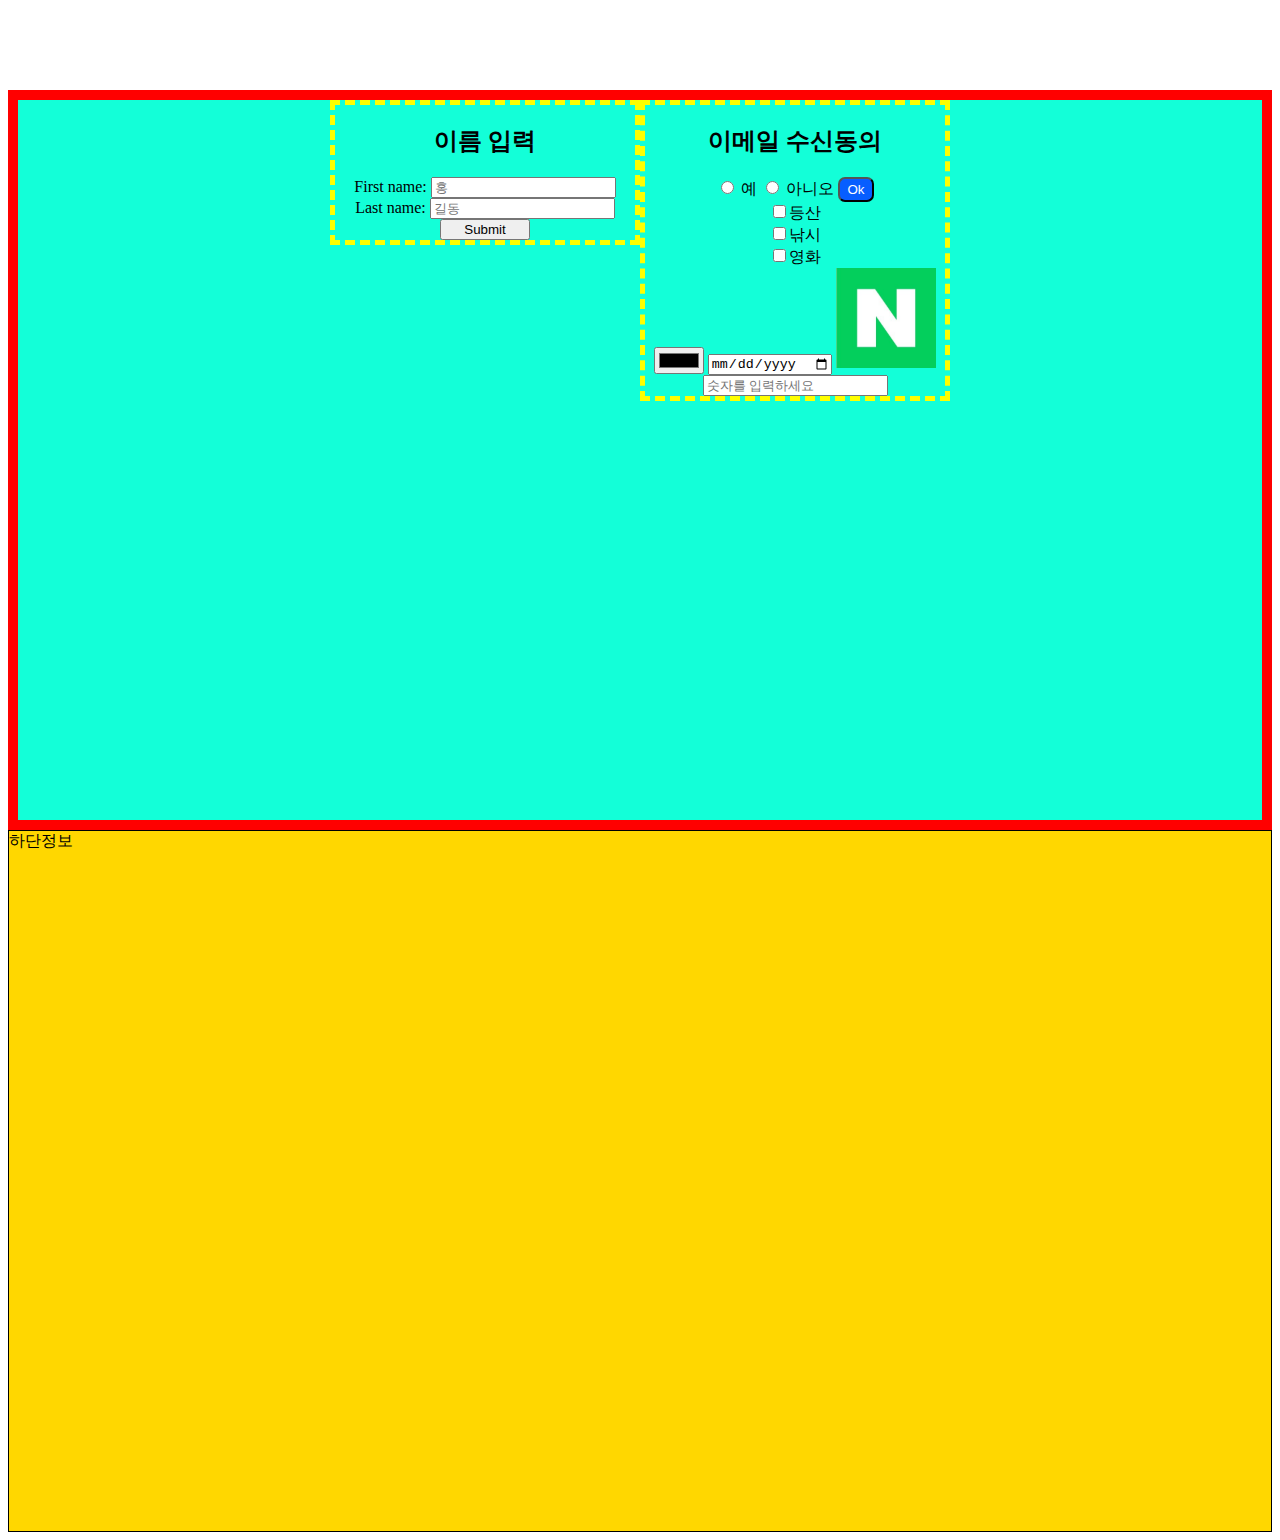
<file: index.html>
<!DOCTYPE html>
<html lang="en">

<head>
    <meta charset="UTF-8">
    <meta name="viewport" content="width=device-width, initial-scale=1.0">
    <title>Document</title>

    <style>
        * {
            transition: 0.3s;
        }

        #layout {
            max-width: 100vw;
            min-width: 300px;
            margin: auto;
            height: 80vh;
            margin-top: 10vh;
            background-color: rgb(19, 255, 216);
            border: 10px solid red;
            display: flex;
            justify-content: center;
            align-items: flex-start;
        }

        #formLayout {
            text-align: center;

        }

        #formLayout label {
            width: 30%;
        }

        form {
            width: 100vw;
            max-width: 300px;
            border: 5px dashed yellow;
            text-align: center;
        }

        #nameSubmit {
            margin: auto;
            display: block;
            width: 30%;
        }


        #emailSubmit {
            border-radius: 7px;
            background: rgb(7, 94, 255);
            color: white;
            padding: 3px 7px;
        }

        #emailSubmit:hover {
            background: rgb(0, 71, 204);
        }

        footer {
            border: 1px solid;
            height: 700px;
            background-color: gold;
        }

        #inputImg {
            width: 100px;
        }

        @media(max-width:550px) {
            #layout {
                flex-direction: column;
            }

            #layour>* {
                width: 100%;
            }
        }

        /* #yellow {
            background: yellow;
            flex: 2;
            
        }

        #yellow:hover {
            background-color: green;
        }

        #blue {
            background: blue;
            flex: 1;
        }

        #blue:hover {
            background-color: red;
        } */
    </style>
</head>

<body>

    <div id="layout">
        <!-- <div id="yellow"></div>
        <div id="blue"></div> -->
        <div id="formLayout">
            <form action="#">
                <h2>이름 입력</h2>
                <label for="fname">First name:</label>
                <input type="text" id="fname" name="fname" placeholder="홍"><br>
                <label for="lname">Last name:</label>
                <input type="text" id="lname" name="lname" placeholder="길동"><br>
                <input id="nameSubmit" type="submit" value="Submit">
            </form>
        </div>
        <main>
            <form action="#">
                <h2>이메일 수신동의</h2>
                <input type="radio" id="agree" name="radioBtn">
                <label for="email">예</label>
                <input type="radio" id="disagree" name="radioBtn">
                <label for="email">아니오</label>
                <input id="emailSubmit" type="submit" value="Ok"><br>
                <input type="checkbox" name="hobby" value="m">등산<br>
                <input type="checkbox" name="hobby" value="f">낚시<br>
                <input type="checkbox" name="hobby" value="v">영화<br>
                <input type="color">
                <input type="date">
                <input id="inputImg" type="image" src="./images/Naver_logo.jpg">
                <input type="number" placeholder="숫자를 입력하세요">
            </form>

        </main>
    </div>
    <footer>
        하단정보
    </footer>

</body>

</html>
</file>
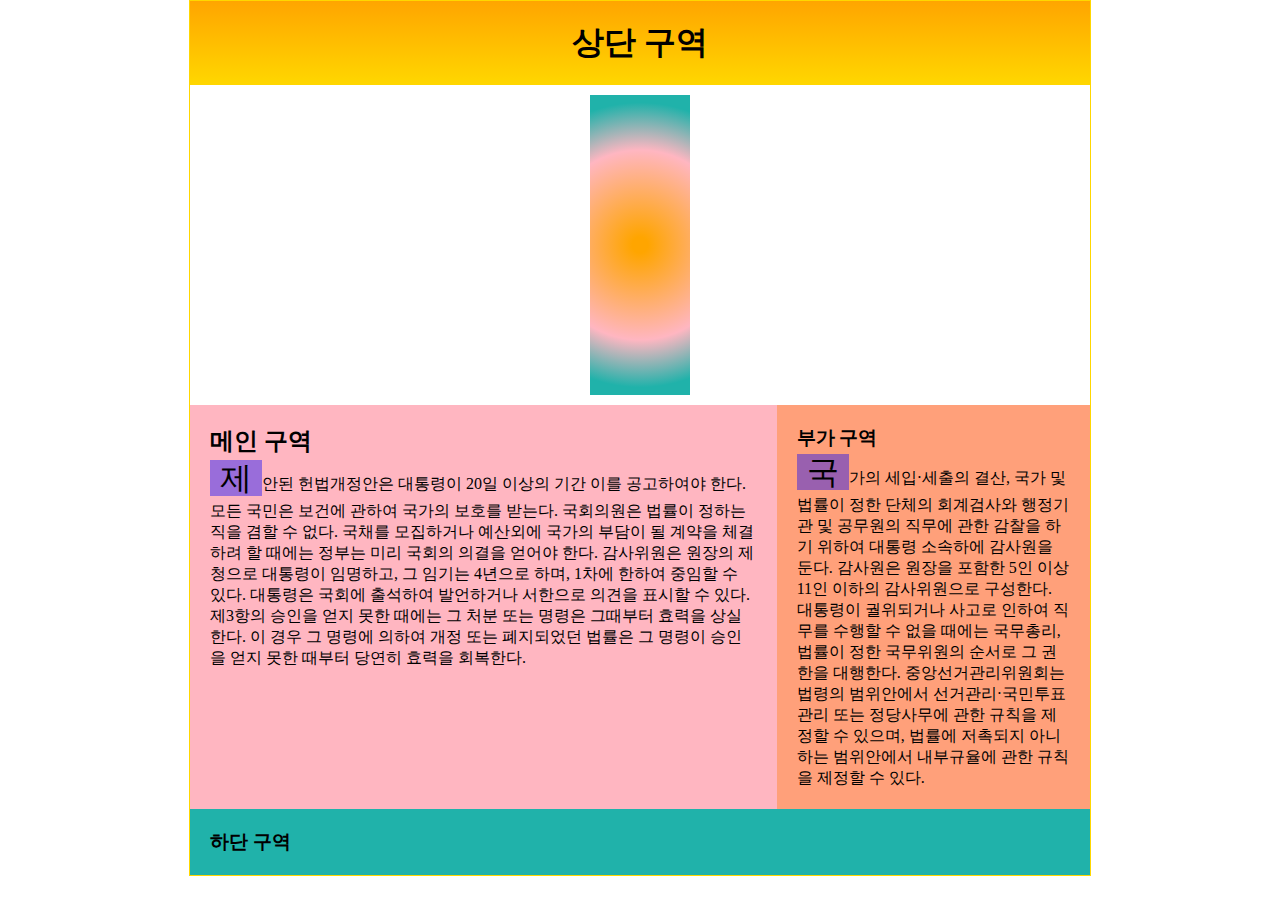
<file: 0523-1.html>
<!DOCTYPE html>
<html lang="en">

<head>
    <meta charset="UTF-8">
    <meta name="viewport" content="width=device-width, initial-scale=1.0">
    <title>미션 복습하기</title>

    <style>
        * {
            margin: 0;
            transition: .5s;
        }

        #layout {
            border: 1px solid gold;
            max-width: 900px;
            margin: auto;
        }

        header {
            background: linear-gradient(orange, gold);
            padding: 20px;
            text-align: center;
        }

        nav {
            width: 100px;
            height: 300px;
            background: radial-gradient(circle, orange 5%, lightpink 60%, lightseagreen 90%);
            margin: 10px auto;
        }

        nav:hover {
            background: radial-gradient(circle, lightseagreen 5%, lightpink 60%, orange 90%);
            transform: rotate(15deg);
        }

        #innerLayout01 {
            display: flex;
        }

        p::first-letter {
            font-size: 2rem;
            background: rgba(0, 0, 255, 0.4);
            padding: 0 10px;
        }

        p:hover::first-letter {
            background-color: red;
        }

        main {
            background-color: lightpink;
            padding: 20px;
            flex: 2;
        }

        /*
        main p:hover {
            background-color: tomato;
        }*/

        aside {
            background-color: lightsalmon;
            padding: 20px;
            flex: 1;
            ;
        }

        footer {
            background-color: lightseagreen;
            padding: 20px;
        }

        @media(max-width:550px) {
            #innerLayout01 {
                flex-direction: column;
            }
        }
    </style>
</head>

<body>
    <div id="layout">
        <header>
            <h1>상단 구역</h1>
        </header>
        <nav></nav>
        <div id="innerLayout01">
            <main>
                <h2>메인 구역</h2>
                <p>
                    제안된 헌법개정안은 대통령이 20일 이상의 기간 이를 공고하여야 한다. 모든 국민은 보건에 관하여 국가의 보호를 받는다. 국회의원은 법률이 정하는 직을 겸할 수 없다.

                    국채를 모집하거나 예산외에 국가의 부담이 될 계약을 체결하려 할 때에는 정부는 미리 국회의 의결을 얻어야 한다. 감사위원은 원장의 제청으로 대통령이 임명하고, 그 임기는 4년으로
                    하며, 1차에 한하여 중임할 수 있다.

                    대통령은 국회에 출석하여 발언하거나 서한으로 의견을 표시할 수 있다. 제3항의 승인을 얻지 못한 때에는 그 처분 또는 명령은 그때부터 효력을 상실한다. 이 경우 그 명령에 의하여
                    개정 또는 폐지되었던 법률은 그 명령이 승인을 얻지 못한 때부터 당연히 효력을 회복한다.
                </p>
            </main>
            <aside>
                <h3>부가 구역</h3>
                <p>
                    국가의 세입·세출의 결산, 국가 및 법률이 정한 단체의 회계검사와 행정기관 및 공무원의 직무에 관한 감찰을 하기 위하여 대통령 소속하에 감사원을 둔다.

                    감사원은 원장을 포함한 5인 이상 11인 이하의 감사위원으로 구성한다. 대통령이 궐위되거나 사고로 인하여 직무를 수행할 수 없을 때에는 국무총리, 법률이 정한 국무위원의 순서로 그
                    권한을 대행한다.

                    중앙선거관리위원회는 법령의 범위안에서 선거관리·국민투표관리 또는 정당사무에 관한 규칙을 제정할 수 있으며, 법률에 저촉되지 아니하는 범위안에서 내부규율에 관한 규칙을 제정할 수
                    있다.
                </p>
            </aside>
        </div>
        <footer>
            <h3>
                하단 구역
            </h3>
        </footer>
    </div>
</body>

</html>
</file>
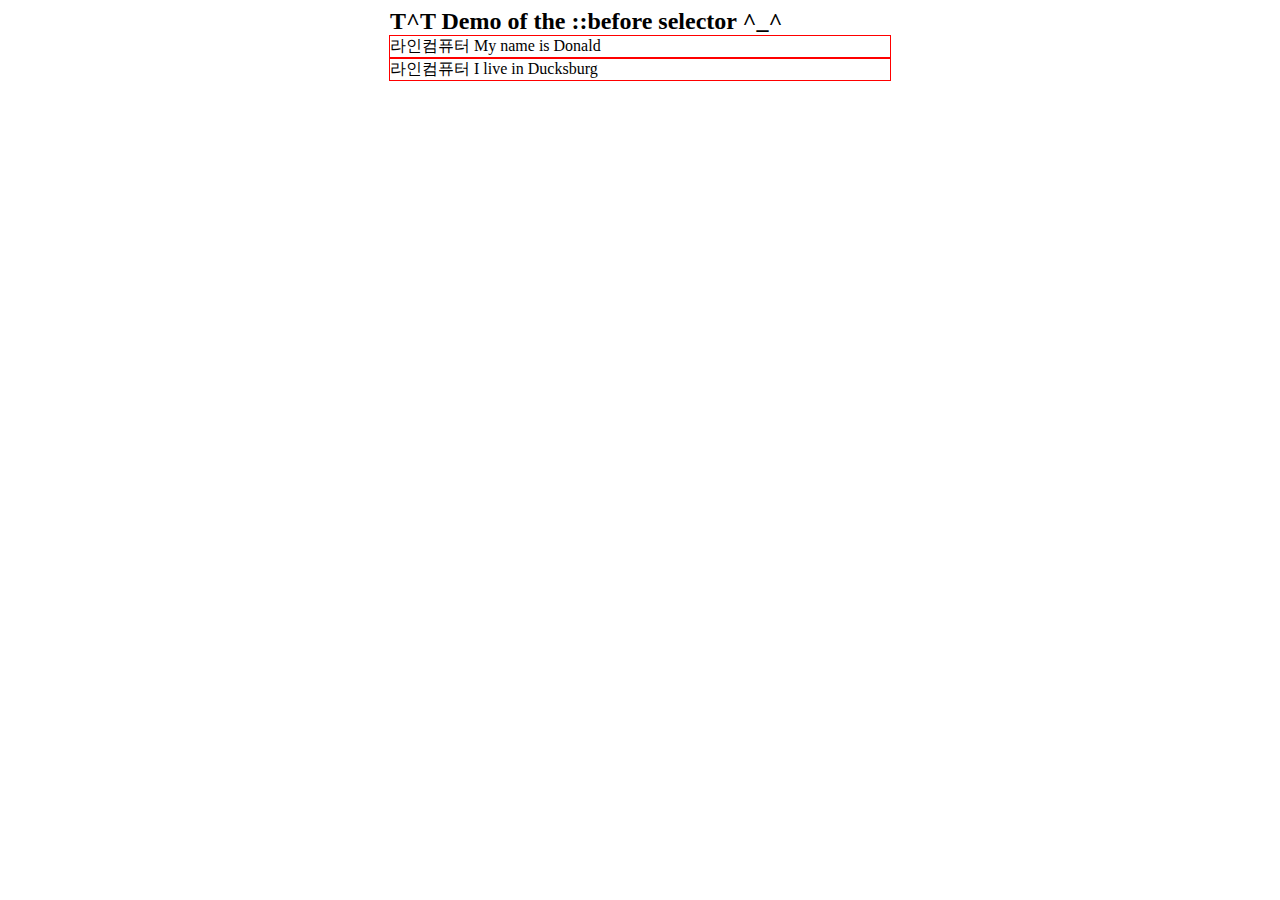
<file: 0523-2.html>
<!DOCTYPE html>
<html lang="ko">

<head>
    <meta charset="UTF-8">
    <meta name="viewport" content="width=device-width, initial-scale=1.0">
    <style>
        body > * {
            margin: auto;
            max-width: 500px;
        }
        h1 {
            font-size: 1.5rem;
        }

        h1::before {
            content: "T^T ";
        }

        h1:hover::before {
            background-color: violet;
        }

        h1::after {
            content: " ^_^";
        }

        h1:hover::after {
            background-color: violet;
        }

        p::before {
            content: "라인컴퓨터 ";
        }

        p {
            border: 1px solid red;
        }
    </style>
</head>

<body>

    <h1>Demo of the ::before selector</h1>

    <p>My name is Donald</p>
    <p>I live in Ducksburg</p>

</body>

</html>
</file>
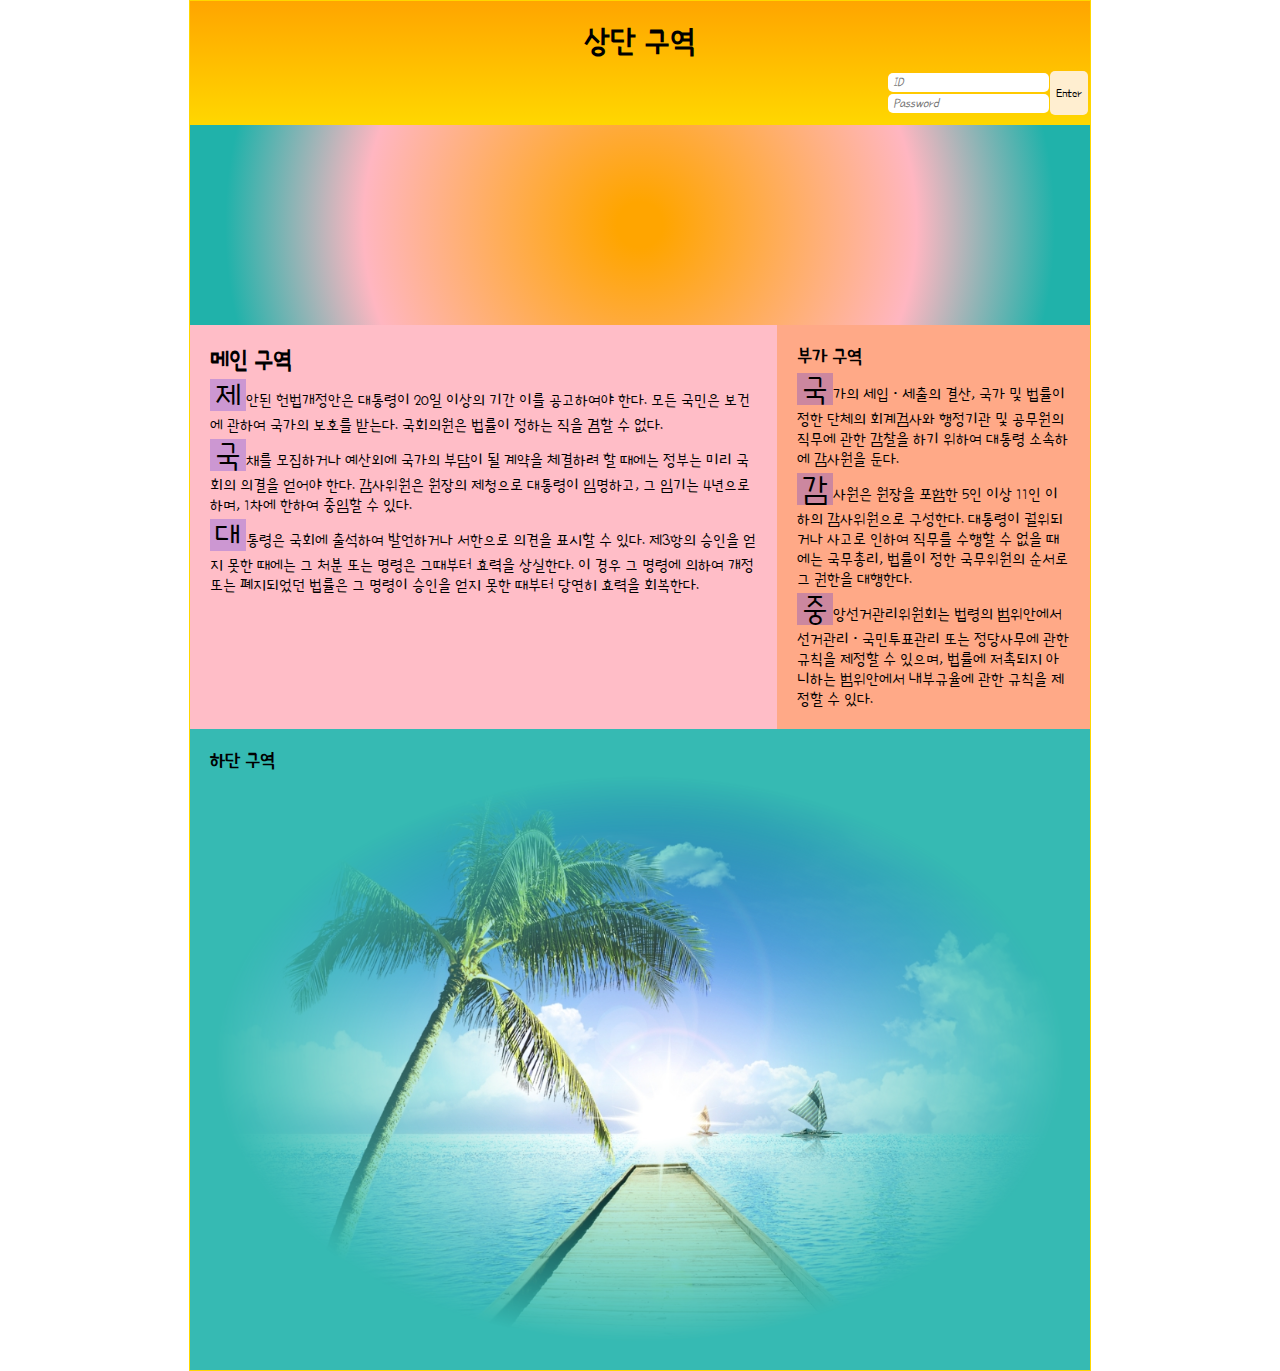
<file: 0523-3.html>
<!DOCTYPE html>
<html lang="en">

<head>
    <meta charset="UTF-8">
    <meta name="viewport" content="width=device-width, initial-scale=1.0">
    <title>홈태그 연습하기</title>

    <style>
        * {
            margin: 0;
            transition: .5s;

            font-family: "Poor Story", system-ui;
        }

        #layout {
            border: 1px solid gold;
            max-width: 900px;
            margin: auto;
        }

        header {
            background: linear-gradient(orange, gold);
            padding: 20px 0 10px 0;
            text-align: center;
        }

        form {
            max-width: 200px;
            margin: auto;
            margin-right: 2px;
            margin-top: 10px;
            text-align: left;
            display: flex;

        }

        form input {
            display: block;
        }

        #inputDiv {
            flex: 1;
        }

        #inputDiv input {
            border: white;
            border-radius: 5px;
            width: 95%;
            margin: 2px 0;

            padding-left: 3%;

            font-style: italic;
        }

        #enter {
            border: white;
            border-radius: 5px;
            background-color: rgb(255, 238, 208);

            font-style: bold;
        }

        #enter:hover {
            background: blue;
            color: white
        }

        nav {
            height: 200px;
            background: radial-gradient(circle, orange 5%, lightpink 60%, lightseagreen 90%);
        }

        nav:hover {
            background: radial-gradient(circle, lightseagreen 5%, lightpink 60%, orange 90%);
            transform: rotate(15deg);
        }

        #innerLayout01 {
            display: flex;
        }

        p::first-letter {
            font-size: 2rem;
            background: rgba(0, 0, 255, 0.2);
            padding: 0 5px;
        }

        p:hover::first-letter {
            background-color: rgba(255, 0, 0, 0.3);
        }

        main {
            background-color: rgba(255, 182, 193, 0.9);
            padding: 20px;
            flex: 2;
        }

        aside {
            background-color: rgba(255, 160, 122, 0.9);
            padding: 20px;
            flex: 1;
            ;
        }

        footer {
            background-color: rgba(32, 178, 171, 0.9);
            padding: 20px;
        }

        footer img {
            width: 100%;
            height: 100%;

            mask-image: radial-gradient(rgba(0, 0, 0, 1)20%, rgba(0, 0, 0, 0)70%);
        }

        @media(max-width:550px) {
            #innerLayout01 {
                flex-direction: column;
            }
        }

        .poor-story-regular {
            font-family: "Poor Story", system-ui;
            font-weight: 400;
            font-style: normal;
        }
    </style>

    <link rel="preconnect" href="https://fonts.googleapis.com">
    <link rel="preconnect" href="https://fonts.gstatic.com" crossorigin>
    <link href="https://fonts.googleapis.com/css2?family=Poor+Story&display=swap" rel="stylesheet">
</head>

<body>
    <div id="layout">
        <header>
            <h1>상단 구역</h1>
            <form action="#" method="post">

                <div id="inputDiv">
                    <input id="id" type="text" placeholder="ID">
                    <input id="pswd" type="password" placeholder="Password">
                </div>

                <input id="enter" type="submit" value="Enter" onclick="alert('제출하시겠습니까?')">
            </form>
        </header>
        <nav></nav>
        <div id="innerLayout01">
            <main>
                <h2>메인 구역</h2>
                <p>
                    제안된 헌법개정안은 대통령이 20일 이상의 기간 이를 공고하여야 한다. 모든 국민은 보건에 관하여 국가의 보호를 받는다. 국회의원은 법률이 정하는 직을 겸할 수 없다.
                </p>
                <p>
                    국채를 모집하거나 예산외에 국가의 부담이 될 계약을 체결하려 할 때에는 정부는 미리 국회의 의결을 얻어야 한다. 감사위원은 원장의 제청으로 대통령이 임명하고, 그 임기는 4년으로
                    하며, 1차에 한하여 중임할 수 있다.
                </p>
                <p>
                    대통령은 국회에 출석하여 발언하거나 서한으로 의견을 표시할 수 있다. 제3항의 승인을 얻지 못한 때에는 그 처분 또는 명령은 그때부터 효력을 상실한다. 이 경우 그 명령에 의하여
                    개정 또는 폐지되었던 법률은 그 명령이 승인을 얻지 못한 때부터 당연히 효력을 회복한다.
                </p>
            </main>
            <aside>
                <h3>부가 구역</h3>
                <p>
                    국가의 세입·세출의 결산, 국가 및 법률이 정한 단체의 회계검사와 행정기관 및 공무원의 직무에 관한 감찰을 하기 위하여 대통령 소속하에 감사원을 둔다.
                </p>
                <p>
                    감사원은 원장을 포함한 5인 이상 11인 이하의 감사위원으로 구성한다. 대통령이 궐위되거나 사고로 인하여 직무를 수행할 수 없을 때에는 국무총리, 법률이 정한 국무위원의 순서로 그
                    권한을 대행한다.
                </p>

                <p>
                    중앙선거관리위원회는 법령의 범위안에서 선거관리·국민투표관리 또는 정당사무에 관한 규칙을 제정할 수 있으며, 법률에 저촉되지 아니하는 범위안에서 내부규율에 관한 규칙을 제정할 수
                    있다.
                </p>
            </aside>
        </div>
        <footer>
            <h3>
                하단 구역
            </h3>
            <img src="/images/Summer.jpg" alt="Summer">
        </footer>
    </div>
</body>

</html>
</file>
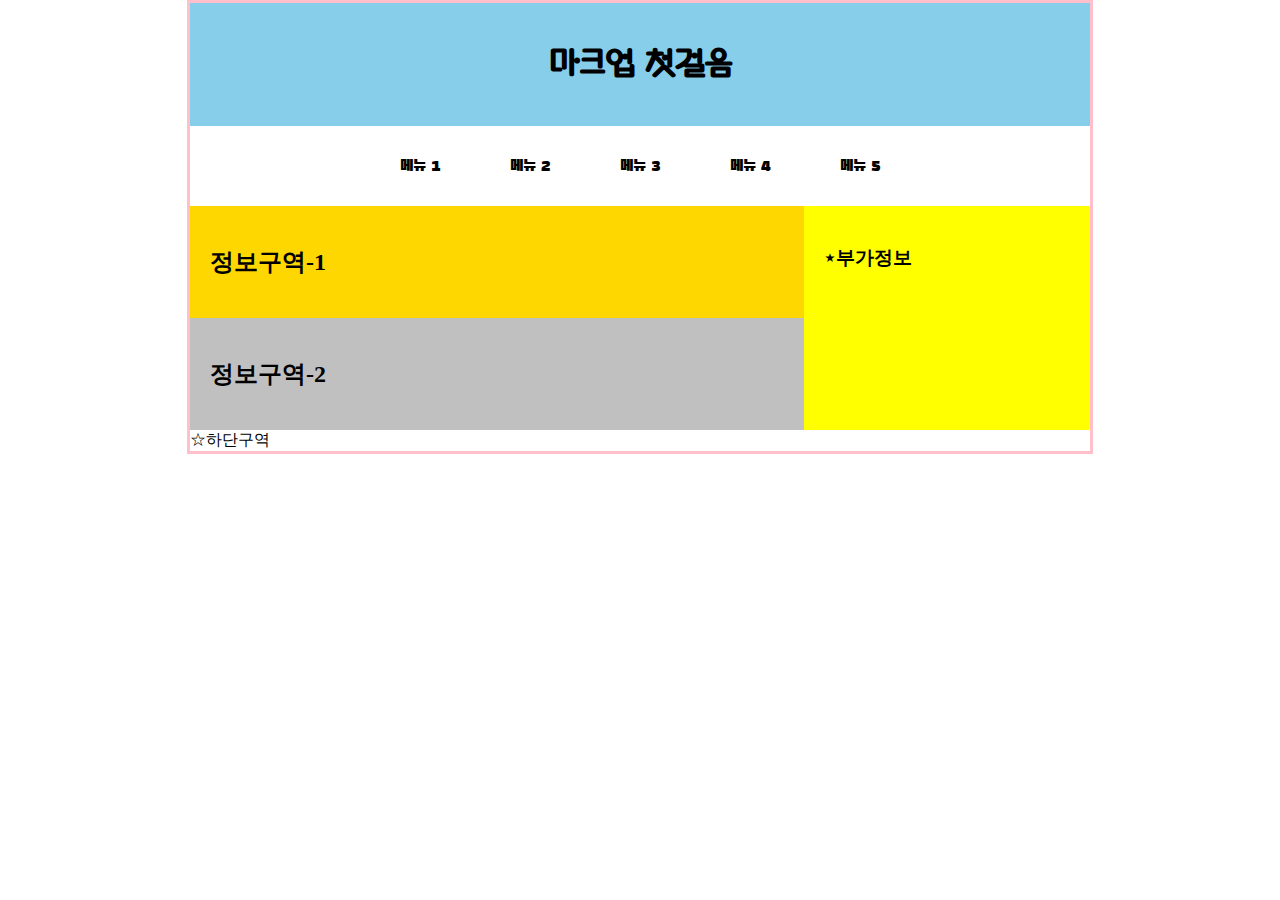
<file: sample01-1.html>
<!DOCTYPE html>
<html lang="ko">

<head>
    <meta charset="UTF-8">
    <meta name="viewport" content="width=device-width, initial-scale=1.0">
    <title>라인컴퓨터아트학원</title>

    <link rel="preconnect" href="https://fonts.googleapis.com">
    <link rel="preconnect" href="https://fonts.gstatic.com" crossorigin>
    <link href="https://fonts.googleapis.com/css2?family=Black+Han+Sans&family=Gugi&display=swap" rel="stylesheet">

    <link rel="stylesheet" href="sample01-1.css">
</head>
<body>
    <div id="layout01">
        <header>
            <h1>마크업 첫걸음</h1>
        </header>
        <nav>
            <ul>
                <li><a href="#">메뉴 1</a></li>
                <li><a href="#">메뉴 2</a></li>
                <li><a href="#">메뉴 3</a></li>
                <li><a href="#">메뉴 4</a></li>
                <li><a href="#">메뉴 5</a></li>
            </ul>
        </nav>
        <div id="layout02">
            <main>
                <section>
                    <h2>정보구역-1</h2>
                </section>
                <article>
                    <h2>정보구역-2</h2>
                </article>
            </main>
            <aside>
                <h3>&Star;부가정보</h3>
            </aside>
        </div>
        <footer>&star;하단구역</footer>
    </div>
</body>

</html>
</file>
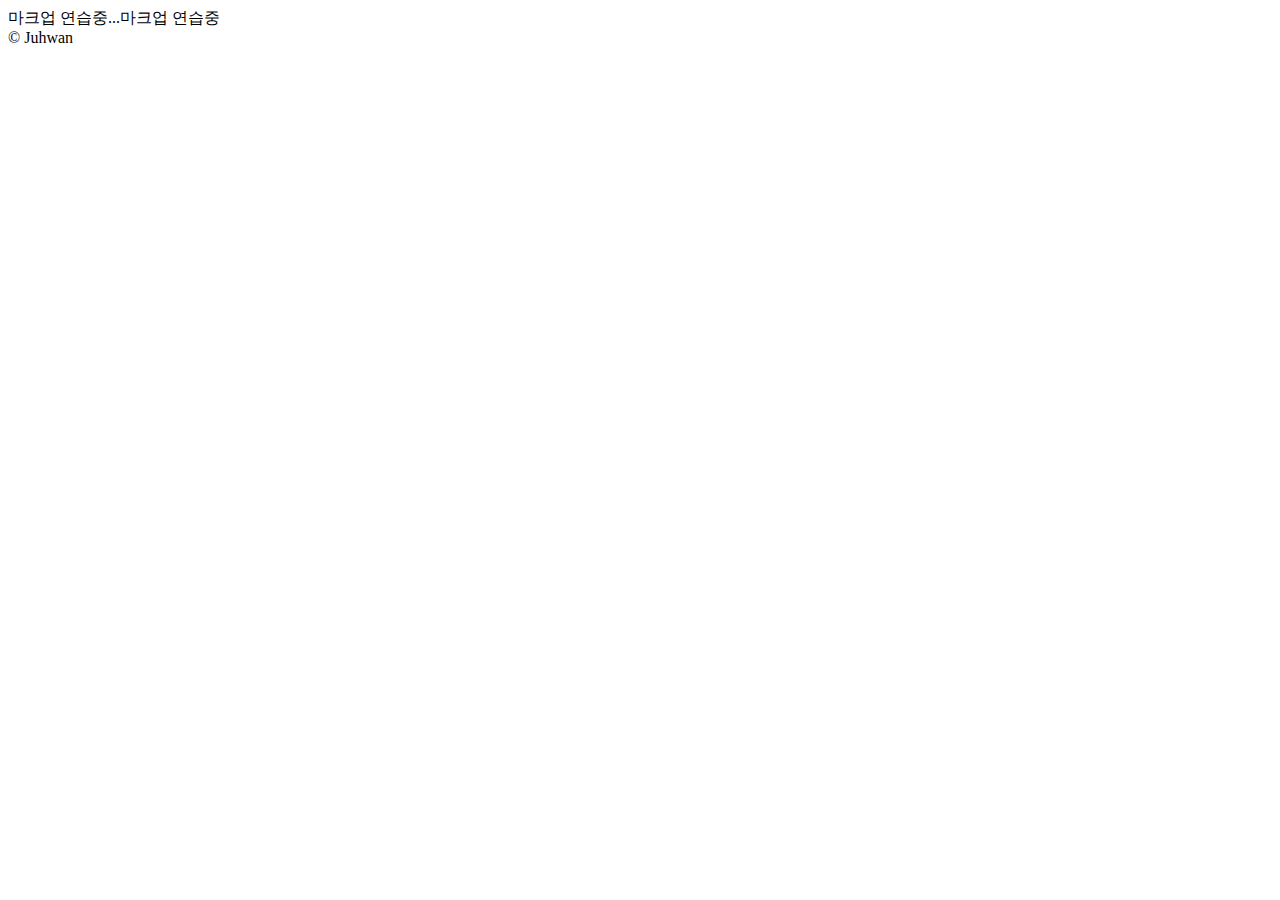
<file: sample01.html>
<!DOCTYPE html>
<html lang="ko">
<head>
    <meta charset="UTF-8">
    <meta name="viewport" content="width=device-width, initial-scale=1.0">

    <title>라인컴퓨터</title>
</head>
<body>
    마크업 연습중...마크업 연습중
</body>
<footer>
    &copy; Juhwan
</footer>
</html>
</file>
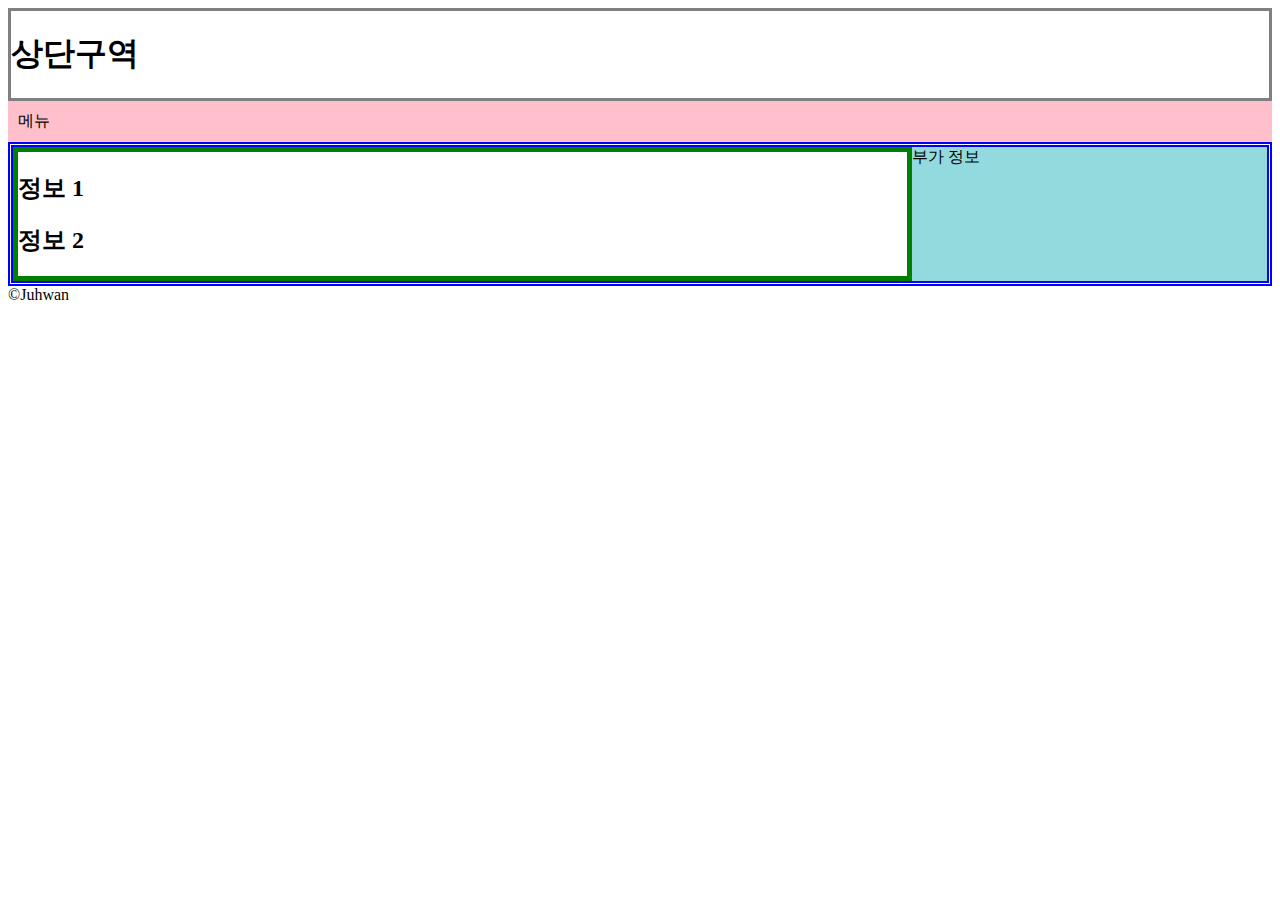
<file: sample02.html>
<!DOCTYPE html>
<html lang="ko">
<head>
    <meta charset="UTF-8">
    <meta name="viewport" content="width=device-width, initial-scale=1.0">
    <style>
        header {
            border: 3px solid gray;
        }
        nav {
            background: pink;
            padding: 10px;
        }
        nav + div {
            border: 5px double blue;
            display: flex;
        }
        div  div {
            border: 5px solid green;
            flex: 2.5;
        }
        aside {
            background: #93dadf;
            flex: 1;
        }
    </style>
    <title>라인컴퓨터</title>
</head>
<body>
    <header><h1>상단구역</h1></header>
    <nav>메뉴</nav>
    <div>
        <div>
            <section><h2>정보 1</h2></section>
            <article><h2>정보 2</h2></article>
        </div>
        <aside>부가 정보</aside>
    </div>
    <footer>&copy;Juhwan</footer>
</body>
</html>
</file>
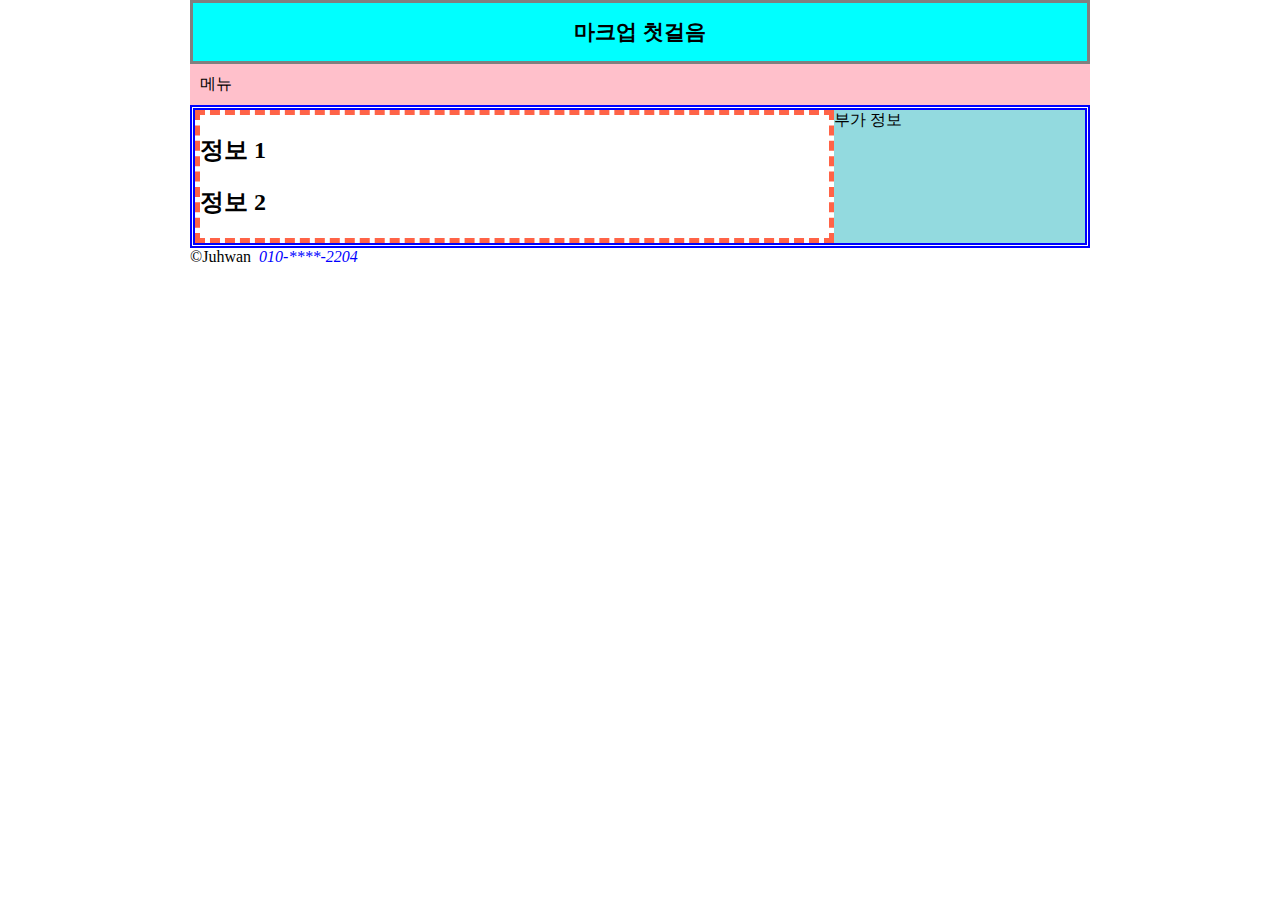
<file: sample03.html>
<!DOCTYPE html>
<html lang="ko">
<head>
    <meta charset="UTF-8">
    <meta name="viewport" content="width=device-width, initial-scale=1.0">
    <style>
        body {
            max-width: 900px;
            margin: auto;
        }
        header {
            border: 3px solid gray;
            background: aqua;
            text-align: center;
            font-size: 8pt;
        }
        nav {
            background: pink;
            padding: 10px;
        }
        nav + div {
            border: 5px double blue;
            display: flex;
        }
        div  div {
            border: 5px dashed tomato;
            flex: 2.5;
        }
        aside {
            background: #93dadf;
            flex: 1;
        }
        footer {
            display: flex;
        }
        address {
            color: blue;
            font: bold;
        }
        /* 반응형(모바일) */
        @media (max-width:600px) {
            nav + div {flex-direction: column;}
        }
    </style>
    <title>라인컴퓨터</title>
</head>
<body>
    <header><h1>마크업 첫걸음</h1></header>
    <nav>메뉴</nav>
    <div>
        <div>
            <section><h2>정보 1</h2></section>
            <article><h2>정보 2</h2></article>
        </div>
        <aside>부가 정보</aside>
    </div>
    <footer>&copy;Juhwan &nbsp; <address onclick="alert('copy')">010-****-2204</address></footer>
</body>
</html>
</file>
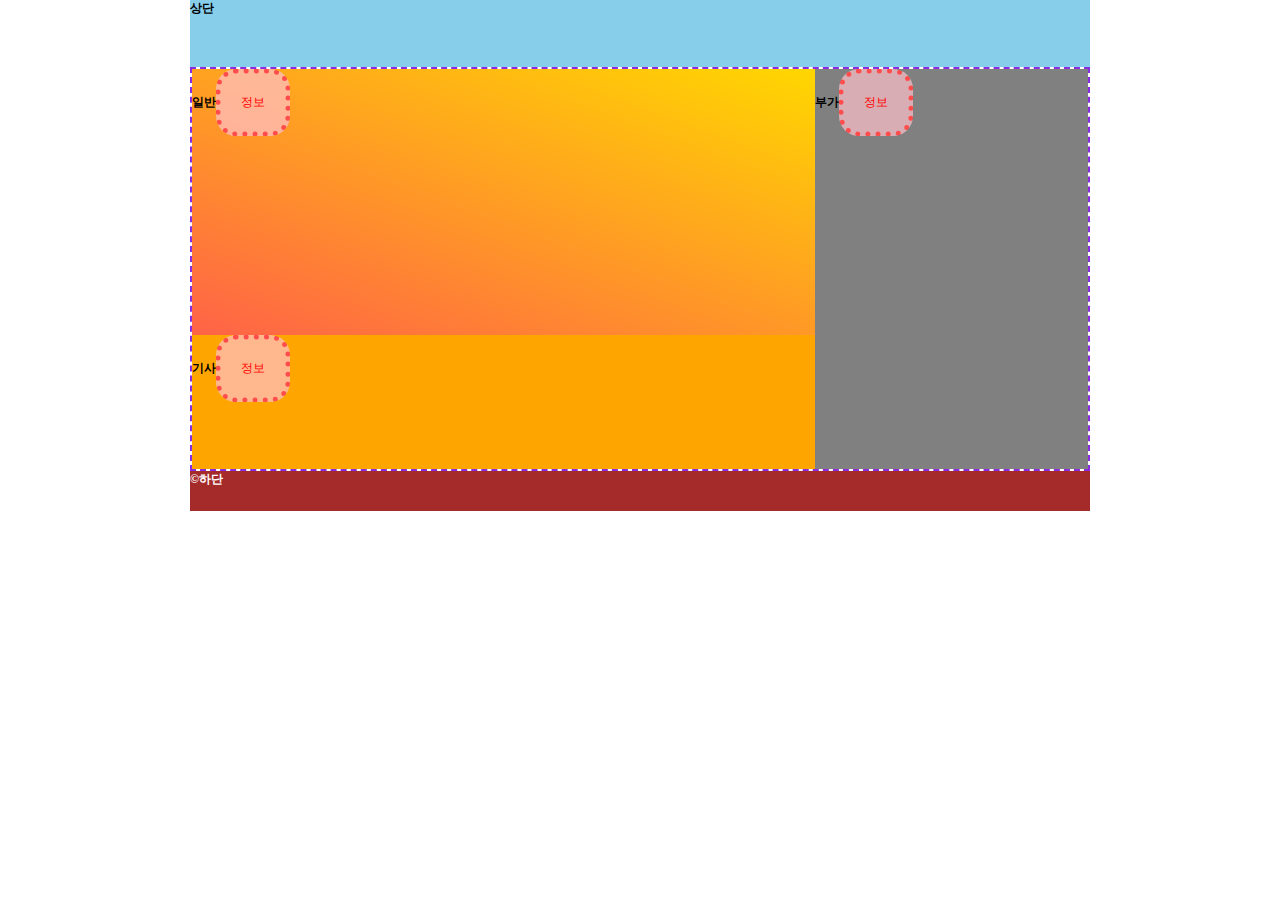
<file: sample04.html>
<!DOCTYPE html>
<html lang="ko">

<head>
    <meta charset="utf-8">
    <meta name="viewport" content="width=device-width">
    <title>Page Layout</title>
    <style>
        * {
            padding: 0;
            margin: 0;
            transition: 0.4s;
        }

        html, body {
            font: 9pt 나눔고딕;
        }

        body {
            max-width: 900px;
            margin: auto;
        }

        h1, h2 {
            font-size: 1rem;
        }

        main h1 {
            display: none;
        }

        header {
            height: 50pt;
            background: skyblue;
        }

        header:hover {
            background: aqua;
        }

        #main_aside {
            border: 2px dashed blueviolet;
        }

        section {
            height: 200pt;
            background: linear-gradient(20deg, tomato, gold);
        }

        section:hover {
            background: linear-gradient(-160deg, tomato, gold);
        }

        section:hover h2 {
            display: none;
        }

        article {
            height: 100pt;
            background: orange;
        }

        article:hover {
            transform: rotate(5deg);
        }

        article:hover h2 {
            display: none;
        }

        aside {
            height: 50pt;
            background: gray;
        }

        aside:hover {
            transform: rotate(-5deg);
        }

        footer {
            height: 30pt;
            background: brown;
            color: white;
        }

        footer:hover {
            background-color: cyan;
            transform: rotate(5deg);
            color: black;
        }

        b {
            color: red;
            font-weight: normal;
            border: 5px dotted rgb(255, 76, 76);
            padding: 20px;
            border-radius: 20px;
            background: rgba(255, 192, 203, 0.7);
            display: inline-block;
        }

        b:hover {
            transform: rotate(15deg);
        }

        @media all and (min-width:600pt) {
            #main_aside {
                display: flex;
                height: 300pt;
            }

            main {
                flex-grow: 3;
            }

            aside {
                flex-grow: 1;
                height: 100%;
            }
        }
    </style>
</head>
<body>
    <header>
        <h1>상단</h1>
    </header>
    <div id="main_aside">
        <main>
            <h1>메인영역</h1>
            <section>
                <h2>일반<b>정보</b></h2>
            </section>
            <article>
                <h2>기사<b>정보</b></h2>
            </article>
        </main>
        <aside>
            <h2>부가<b>정보</b></h2>
        </aside>
    </div>
    <footer>
        <h1>&copy;하단</h1>
    </footer>
</body>

</html>
</file>
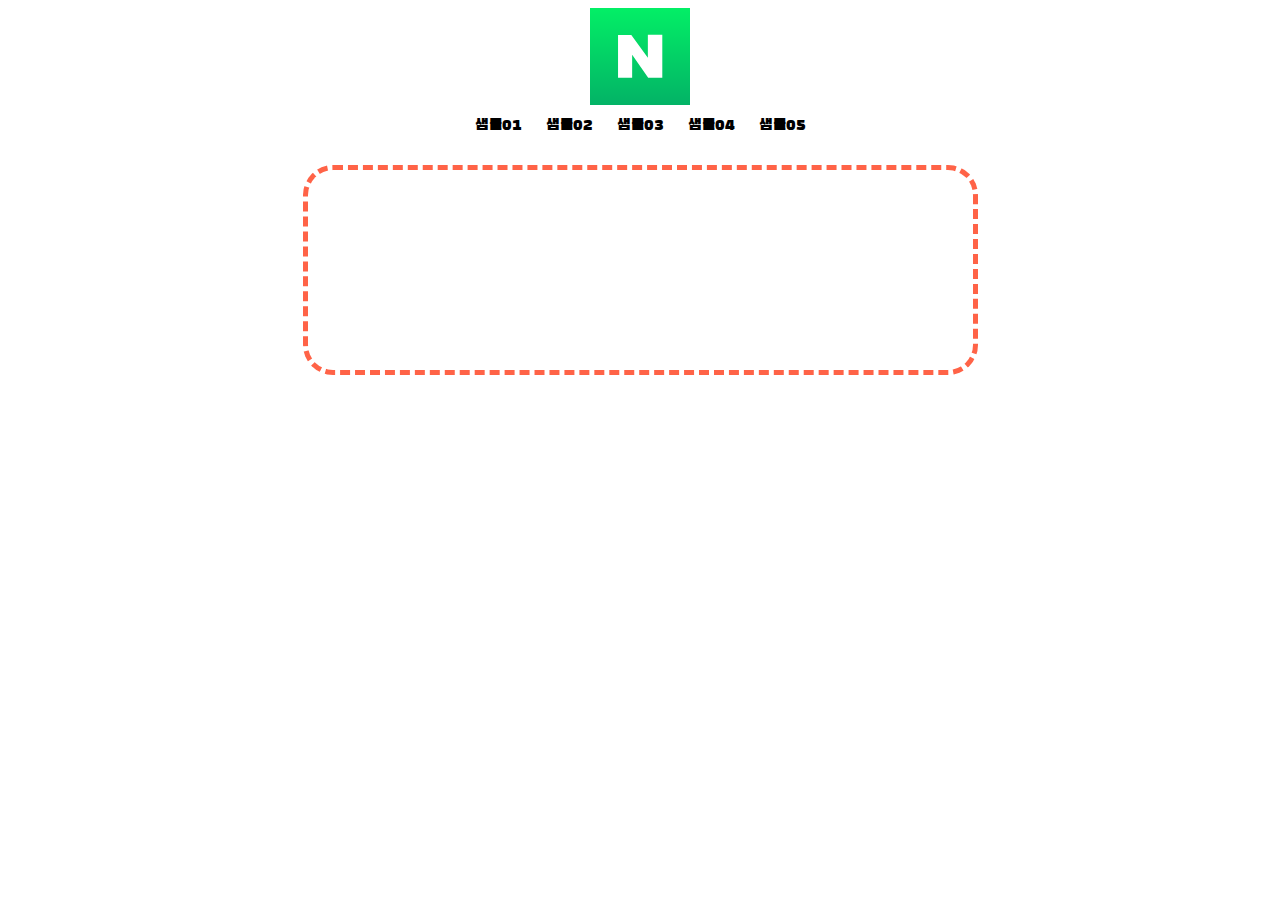
<file: sample05.html>
<!DOCTYPE html>
<html lang="ko">

<head>
    <meta charset="UTF-8">
    <meta name="viewport" content="width=device-width, initial-scale=1.0">
    <title>라인컴퓨터아트학원</title>

    <link rel="preconnect" href="https://fonts.googleapis.com">
    <link rel="preconnect" href="https://fonts.gstatic.com" crossorigin>
    <link href="https://fonts.googleapis.com/css2?family=Black+Han+Sans&display=swap" rel="stylesheet">

    <style>
        .black-han-sans-regular {
            font-family: "Black Han Sans", sans-serif;
            font-weight: 400;
            font-style: normal;
        }

        #layout {
            max-width: 700px;
            margin: auto;
        }

        #logo:hover {
            transform: scale(1.1);
            transition: 0.5s;
        }

        [href*=naver] {
            width: 100px;
            display: block;
            margin: auto;
        }

        [href*=naver] img {
            width: 100%;
            display: block;
        }

        nav {
            text-align: center;
            padding: 10px;
        }

        nav a {
            color: black;
            text-decoration: none;
            display: inline-block;
            font-family: "Black Han Sans", sans-serif;
        }

        nav a:hover {
            transform: rotate(20deg) scale(1.2);
            color: green;
        }

        nav a:not(:last-child) {
            margin-right: 20px;
        }

        main {
            text-align: center;
            padding-top: 20px;
            height: 200px;
        }

        iframe {
            height: 100%;
            width: 95%;

            border-radius: 30px;
            border: 5px dashed tomato;
        }
    </style>
</head>

<body>
    <div id="layout">
        <header>
            <a href="https://www.naver.com/">
                <img id="logo" src="images/logo.svg" alt="네이버">
            </a>
            <nav>
                <a href="sample01.html">샘플01</a>
                <a href="sample02.html">샘플02</a>
                <a href="sample03.html">샘플03</a>
                <a href="sample04.html">샘플04</a>
                <a href="sample05.html">샘플05</a>
            </nav>
        </header>
        <main>
            <iframe
                src="https://www.google.com/maps/embed?pb=!1m14!1m8!1m3!1d12692.160232246653!2d126.8360893!3d37.3178788!3m2!1i1024!2i768!4f13.1!3m3!1m2!1s0x357b6f1b4de62e49%3A0x5153c99c56766ccf!2z65287J247Lu07ZOo7YSw7JWE7Yq47ZWZ7JuQ!5e0!3m2!1sko!2skr!4v1716279988569!5m2!1sko!2skr"
                allowfullscreen="" loading="lazy"
                referrerpolicy="no-referrer-when-downgrade"></iframe>
        </main>
    </div>
</body>

</html>
</file>
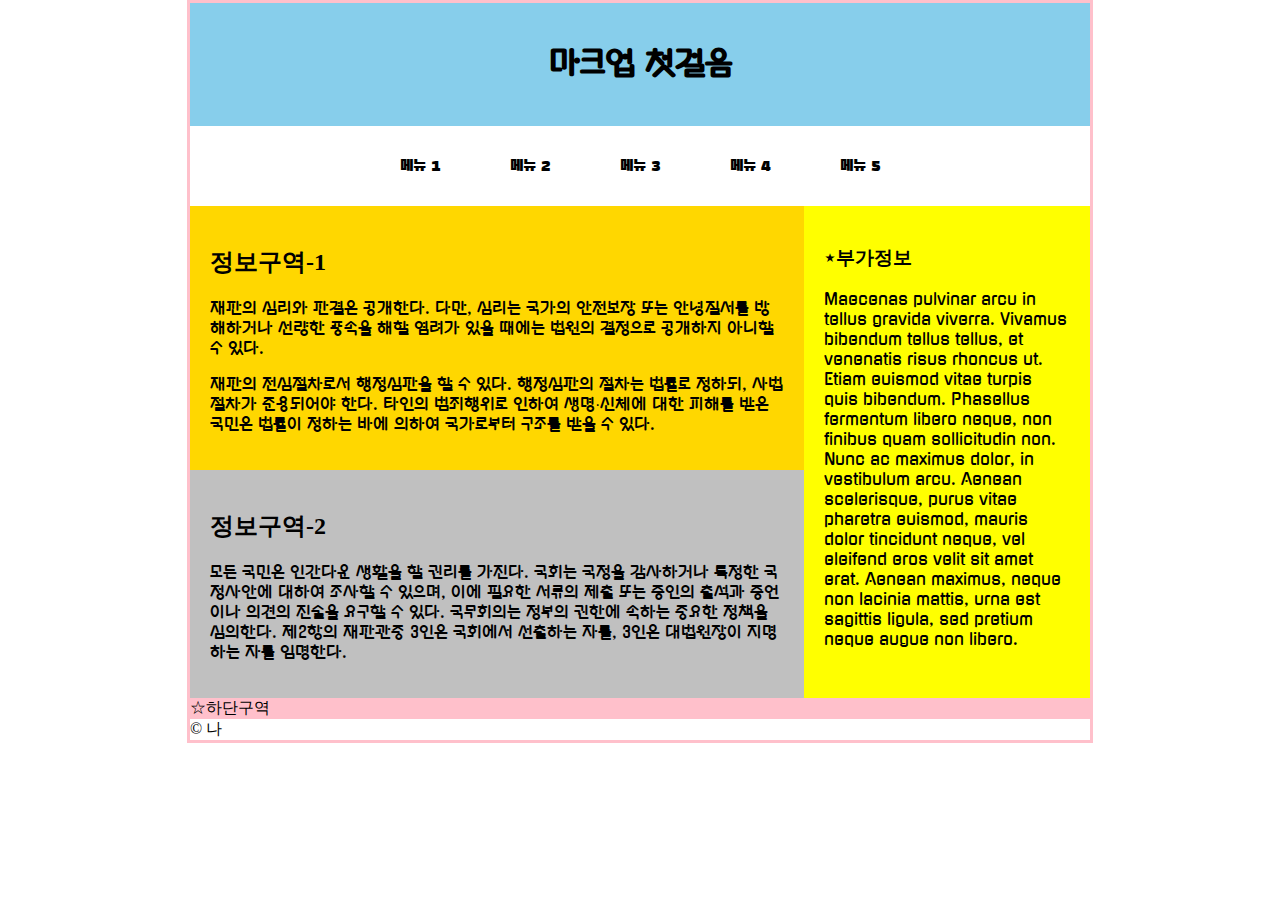
<file: sample06.html>
<!DOCTYPE html>
<html lang="ko">

<head>
    <meta charset="UTF-8">
    <meta name="viewport" content="width=device-width, initial-scale=1.0">
    <title>라인컴퓨터아트학원</title>

    <link rel="preconnect" href="https://fonts.googleapis.com">
    <link rel="preconnect" href="https://fonts.gstatic.com" crossorigin>
    <link href="https://fonts.googleapis.com/css2?family=Black+Han+Sans&family=Gugi&display=swap" rel="stylesheet">

    <!--일단 공용으로 사용-->
    <link rel="stylesheet" href="sample01-1.css">
</head>

<body>
    <div id="layout01">
        <header>
            <h1>마크업 첫걸음</h1>
        </header>
        <nav>
            <ul>
                <li><a href="#">메뉴 1</a></li>
                <li><a href="#">메뉴 2</a></li>
                <li><a href="#">메뉴 3</a></li>
                <li><a href="#">메뉴 4</a></li>
                <li><a href="#">메뉴 5</a></li>
            </ul>
        </nav>
        <div id="layout02">
            <main>
                <section>
                    <h2>정보구역-1</h2>
                    <p>재판의 심리와 판결은 공개한다. 다만, 심리는 국가의 안전보장 또는 안녕질서를 방해하거나 선량한 풍속을 해할 염려가 있을 때에는 법원의 결정으로 공개하지 아니할 수 있다.
                    </p>
                    <p>재판의 전심절차로서 행정심판을 할 수 있다. 행정심판의 절차는 법률로 정하되, 사법절차가 준용되어야 한다. 타인의 범죄행위로 인하여 생명·신체에 대한 피해를 받은 국민은
                        법률이 정하는 바에 의하여 국가로부터 구조를 받을 수 있다.</p>
                </section>
                <article>
                    <h2>정보구역-2</h2>
                    <p>모든 국민은 인간다운 생활을 할 권리를 가진다. 국회는 국정을 감사하거나 특정한 국정사안에 대하여 조사할 수 있으며, 이에 필요한 서류의 제출 또는 증인의 출석과 증언이나 의견의 진술을 요구할 수 있다. 국무회의는 정부의 권한에 속하는 중요한 정책을 심의한다. 제2항의 재판관중 3인은 국회에서 선출하는 자를, 3인은 대법원장이 지명하는 자를 임명한다.</p>
                </article>
            </main>
            <aside>
                <h3>&Star;부가정보</h3>
                <p>Maecenas pulvinar arcu in tellus gravida viverra. Vivamus bibendum tellus tellus, et venenatis risus rhoncus ut. Etiam euismod vitae turpis quis bibendum. Phasellus fermentum libero neque, non finibus quam sollicitudin non. Nunc ac maximus dolor, in vestibulum arcu. Aenean scelerisque, purus vitae pharetra euismod, mauris dolor tincidunt neque, vel eleifend eros velit sit amet erat. Aenean maximus, neque non lacinia mattis, urna est sagittis ligula, sed pretium neque augue non libero. </p>
            </aside>
        </div>
        <footer style="background-color: pink;">&star;하단구역</footer>
        &COPY; 나
    </div>
</body>

</html>
</file>
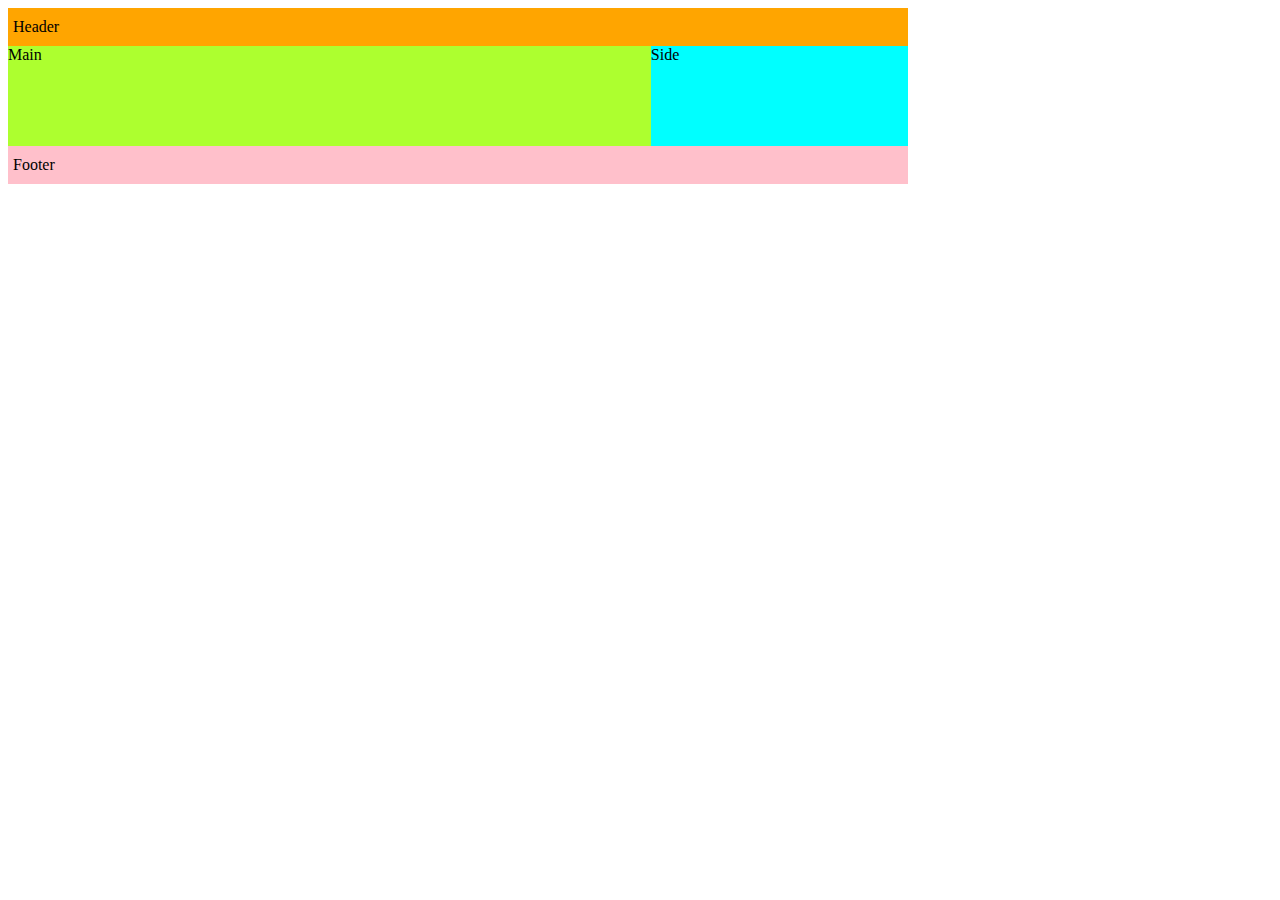
<file: sample07.html>
<!DOCTYPE html>
<html lang="ko">

<head>
    <meta charset="UTF-8">
    <meta name="viewport" content="width=device-width, initial-scale=1.0">
    <title>마크업 연습중</title>

    <style>
        * {
            
        }
        body {
            max-width: 900px;
        }

        header {
            background: orange;
            padding: 10px 5px;
        }

        div {
            background-color: red;
            display: flex;
            height: 100px;
            
        }

        main {
            background: greenyellow;
            flex: 2.5;
        }

        aside {
            background: aqua;
            flex: 1;
        }

        footer {
            background: pink;
            padding: 10px 5px;
        }
    </style>
</head>

<body>
    <header>
        Header
    </header>
    <div>
        <main>
            Main
        </main>
        <aside>
            Side
        </aside>
    </div>

    <footer>
        Footer
    </footer>
</body>

</html>
</file>
<file: sample01-1.css>
* {
    transition: 0.5s;
}

body {
    margin: 0;
}

#layout01 {
    border: 3px solid pink;
    max-width: 900px;
    margin: auto;
}

header {
    background: skyblue;
    padding: 20px;
    text-align: center;
}

header h1 {
    font-family: "Gugi", sans-serif;
}

header:hover {
    background: tomato;
}

nav ul {
    display: flex;
    flex-wrap: wrap;
    padding-left: 0;
    margin: auto;
    padding: 30px 0;
    list-style: none;
    text-align: center;
    justify-content: center;
}

nav li {
    text-align: center;
    flex-basis: 110px;
}

nav li:hover {
    transform: scale(1.2);
}

nav a {
    color: black;
    text-decoration: none;
    font-family: "Black Han Sans", sans-serif;
}

#layout02 {
    display: flex;
}

main {
    flex: 2.5;
}

main section {
    background: gold;
    padding: 20px;
}

main section:hover {
    transform: rotate(-10deg);
}

main article {
    background: silver;
    padding: 20px;
}

main article:hover {
    transform: rotate(10deg);
}

section p {
    font-family: "Gugi", sans-serif;
}

article p {
    font-family: "Gugi", sans-serif;
}

aside {
    background: yellow;
    flex: 1;
    padding: 20px;
}

aside:hover {
    background: linear-gradient(tomato, yellow);
}

aside p {
    font-family: "Gugi", sans-serif;
}

@media (max-width:550px) {
    #layout02 {
        flex-direction: column;
    }
    
}


.gugi-regular {
    font-family: "Gugi", sans-serif;
    font-weight: 400;
    font-style: normal;
}

.black-han-sans-regular {
    font-family: "Black Han Sans", sans-serif;
    font-weight: 400;
    font-style: normal;
}
</file>
